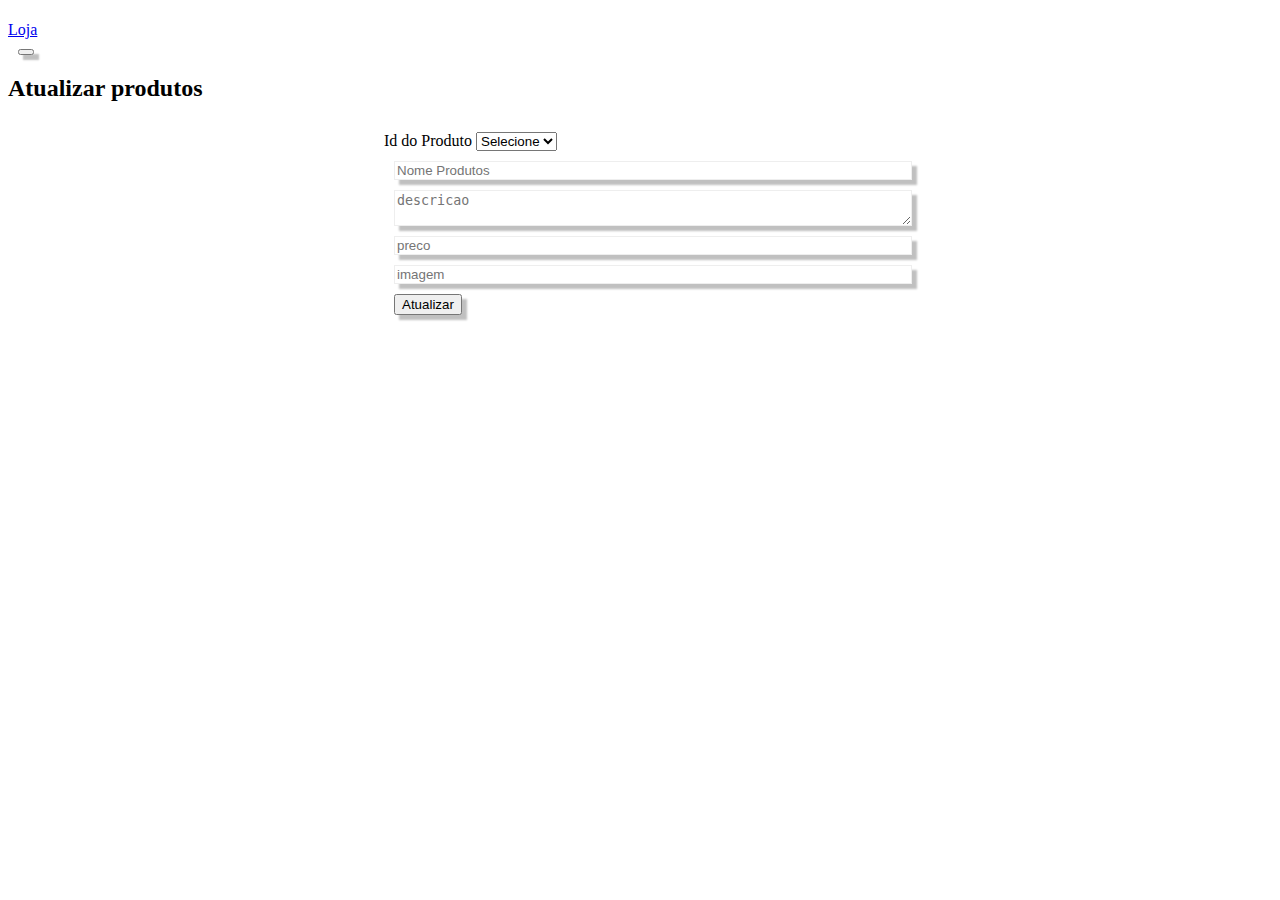
<file: atualizar.html>
<!DOCTYPE html>
<html lang="pt-br">
  <head>
    <meta charset="UTF-8" />
    <meta name="viewport" content="width=device-width, initial-scale=1.0" />
    <meta http-equiv="X-UA-Compatible" content="ie=edge" />
    <title>Gerenciar Produtos</title>
    <link
      rel="stylesheet"
      href="https://cdn.jsdelivr.net/npm/bootstrap@4.5.3/dist/css/bootstrap.min.css"
      integrity="sha384-TX8t27EcRE3e/ihU7zmQxVncDAy5uIKz4rEkgIXeMed4M0jlfIDPvg6uqKI2xXr2"
      crossorigin="anonymous"
    />

    <link rel="stylesheet" href="css/styles.css" />
  </head>
  <body>
    <header>
      <h1 id="cabecalho"></h1>
      <!-- Inicio da barra de navegação -->

      <nav class="navbar navbar-expand-lg navbar-light bg-light">
        <a class="navbar-brand" href="#">Loja</a>
        <button
          class="navbar-toggler"
          type="button"
          data-toggle="collapse"
          data-target="#navbarSupportedContent"
          aria-controls="navbarSupportedContent"
          aria-expanded="false"
          aria-label="Toggle navigation"
        >
          <span class="navbar-toggler-icon"></span>
        </button>

        <div class="collapse navbar-collapse" id="navbarSupportedContent">
          <ul class="navbar-nav mr-auto" id="menu"></ul>
        </div>
      </nav>

      <!-- Fim da barra de navegação -->
    </header>

    <main class="container">
      <h2>Atualizar produtos</h2>

      <form onsubmit="return false">
        <label>Id do Produto</label>
        <select id="idproduto">
          <option value="Selecione">Selecione</option>

          <script>
            for (var i = 1; i <= 300; i++) {
              document.getElementById("idproduto").innerHTML +=
                "<option value=" + i + ">" + i + "</option>";
            }
          </script>
        </select>

        <input type="text" id="txtnome" placeholder="Nome Produtos" />
        <textarea id="txtdescricao" placeholder="descricao"></textarea>
        <input type="text" id="txtpreco" placeholder="preco" />
        <input type="text" id="txtimagem" placeholder="imagem" />

        <button id="btnAtualizar" onclick="atualizar()">Atualizar</button>
      </form>
    </main>

    <footer id="rodape"></footer>

    <!-- Script de leitura da api -->
    <script src="js/script.js"></script>

    <!-- Scripts de javascript do bootstrap -->
    <script
      src="https://code.jquery.com/jquery-3.5.1.slim.min.js"
      integrity="sha384-DfXdz2htPH0lsSSs5nCTpuj/zy4C+OGpamoFVy38MVBnE+IbbVYUew+OrCXaRkfj"
      crossorigin="anonymous"
    ></script>
    <script
      src="https://cdn.jsdelivr.net/npm/bootstrap@4.5.3/dist/js/bootstrap.bundle.min.js"
      integrity="sha384-ho+j7jyWK8fNQe+A12Hb8AhRq26LrZ/JpcUGGOn+Y7RsweNrtN/tE3MoK7ZeZDyx"
      crossorigin="anonymous"
    ></script>
  </body>
</html>
</file>
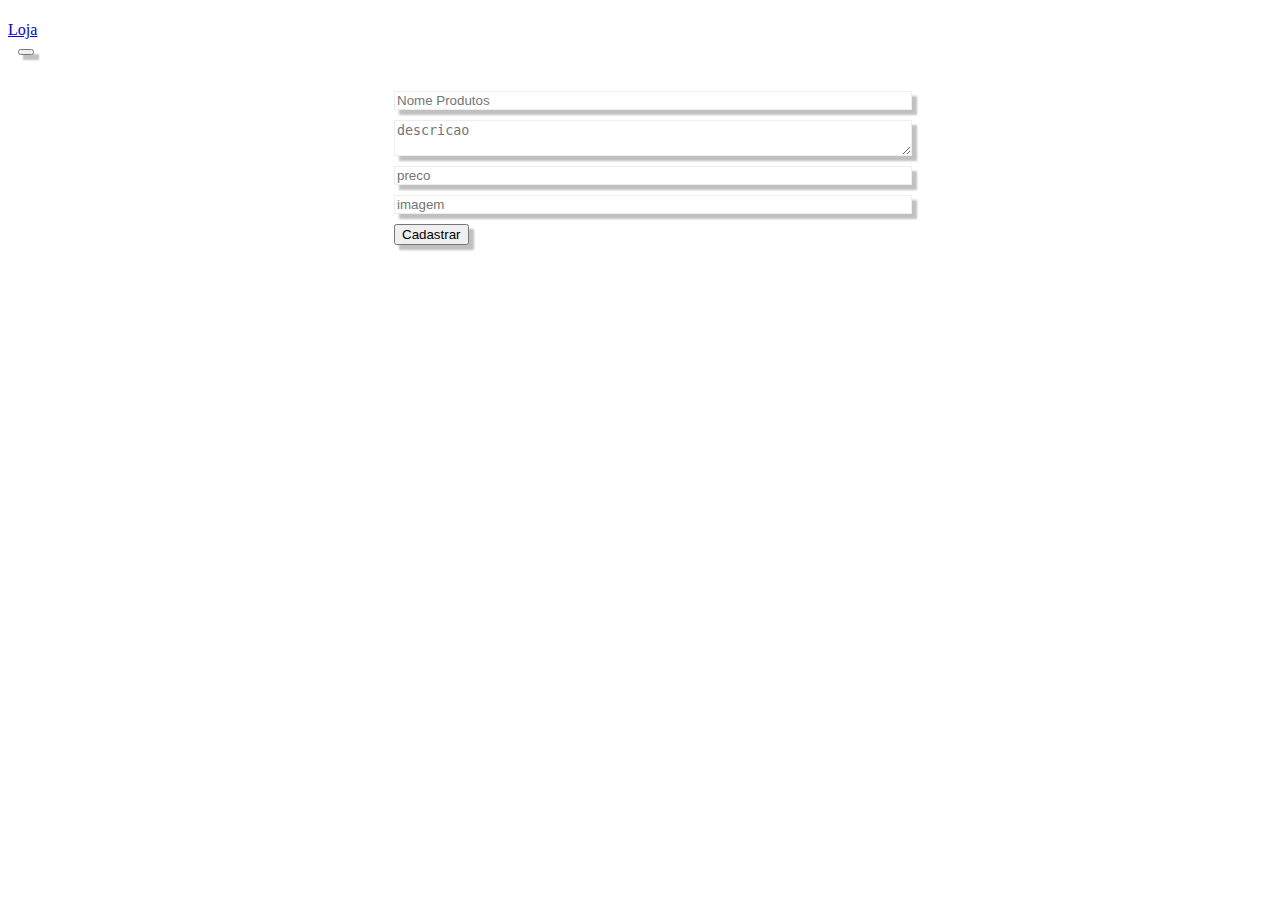
<file: cadastrar.html>
<!DOCTYPE html>
<html lang="pt-br">
  <head>
    <meta charset="UTF-8" />
    <meta name="viewport" content="width=device-width, initial-scale=1.0" />
    <meta http-equiv="X-UA-Compatible" content="ie=edge" />
    <title>Gerenciar Produtos</title>
    <link
      rel="stylesheet"
      href="https://cdn.jsdelivr.net/npm/bootstrap@4.5.3/dist/css/bootstrap.min.css"
      integrity="sha384-TX8t27EcRE3e/ihU7zmQxVncDAy5uIKz4rEkgIXeMed4M0jlfIDPvg6uqKI2xXr2"
      crossorigin="anonymous"
    />

    <link rel="stylesheet" href="css/styles.css" />
  </head>
  <body>
    <header>
      <h1 id="cabecalho"></h1>
      <!-- Inicio da barra de navegação -->

      <nav class="navbar navbar-expand-lg navbar-light bg-light">
        <a class="navbar-brand" href="#">Loja</a>
        <button
          class="navbar-toggler"
          type="button"
          data-toggle="collapse"
          data-target="#navbarSupportedContent"
          aria-controls="navbarSupportedContent"
          aria-expanded="false"
          aria-label="Toggle navigation"
        >
          <span class="navbar-toggler-icon"></span>
        </button>

        <div class="collapse navbar-collapse" id="navbarSupportedContent">
          <ul class="navbar-nav mr-auto" id="menu"></ul>
        </div>
      </nav>

      <!-- Fim da barra de navegação -->
    </header>

    <main class="container">
      <form onsubmit="return false">
        <input type="text" id="txtnome" placeholder="Nome Produtos" />
        <textarea id="txtdescricao" placeholder="descricao"></textarea>
        <input type="text" id="txtpreco" placeholder="preco" />
        <input type="text" id="txtimagem" placeholder="imagem" />

        <button id="btncadastrar" onclick="cadastrar()">Cadastrar</button>
      </form>
    </main>

    <footer id="rodape"></footer>

    <!-- Script de leitura da api -->
    <script src="js/script.js"></script>

    <!-- Scripts de javascript do bootstrap -->
    <script
      src="https://code.jquery.com/jquery-3.5.1.slim.min.js"
      integrity="sha384-DfXdz2htPH0lsSSs5nCTpuj/zy4C+OGpamoFVy38MVBnE+IbbVYUew+OrCXaRkfj"
      crossorigin="anonymous"
    ></script>
    <script
      src="https://cdn.jsdelivr.net/npm/bootstrap@4.5.3/dist/js/bootstrap.bundle.min.js"
      integrity="sha384-ho+j7jyWK8fNQe+A12Hb8AhRq26LrZ/JpcUGGOn+Y7RsweNrtN/tE3MoK7ZeZDyx"
      crossorigin="anonymous"
    ></script>
  </body>
</html>
</file>
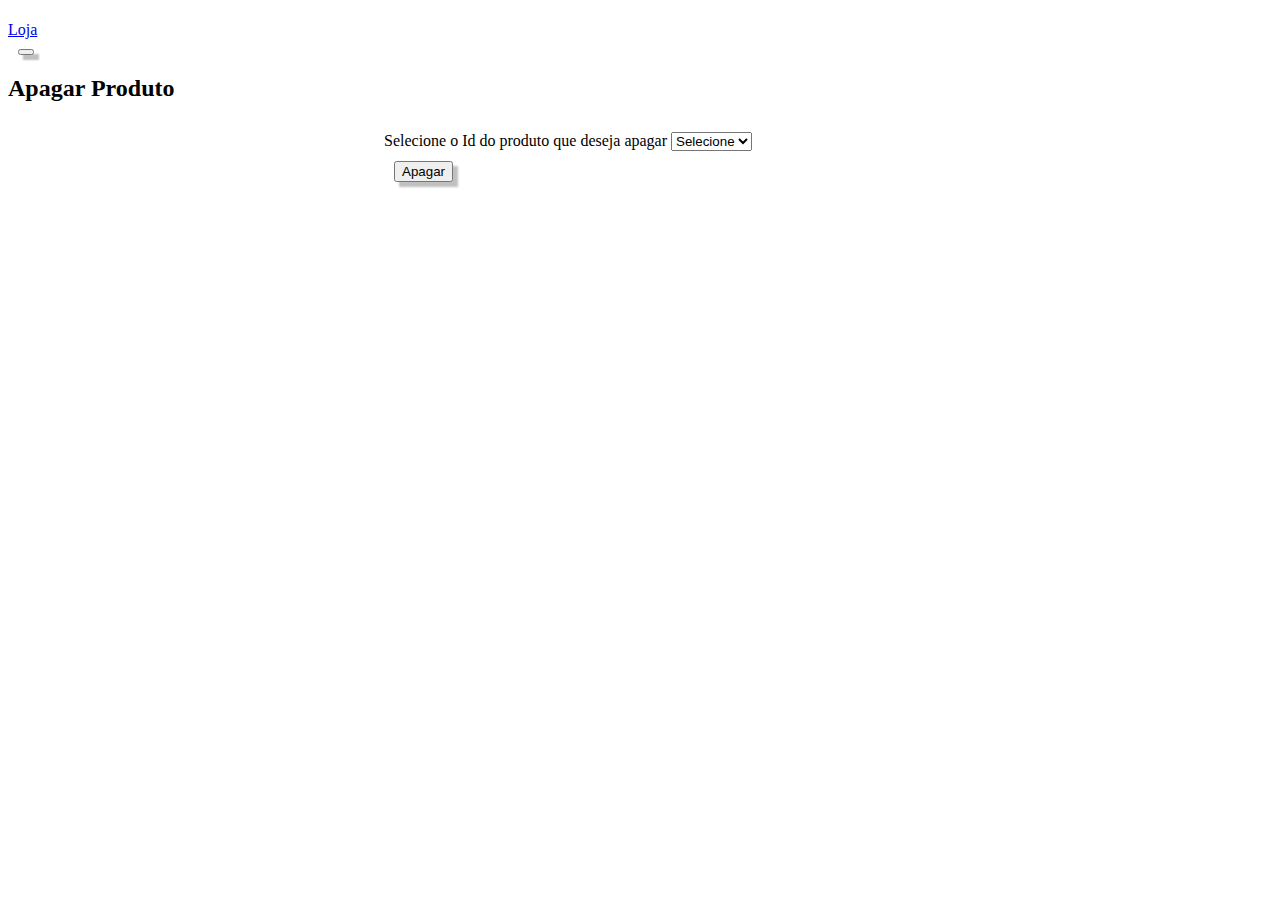
<file: deletar.html>
<!DOCTYPE html>
<html lang="pt-br">
  <head>
    <meta charset="UTF-8" />
    <meta name="viewport" content="width=device-width, initial-scale=1.0" />
    <meta http-equiv="X-UA-Compatible" content="ie=edge" />
    <title>Gerenciar Produtos</title>
    <link
      rel="stylesheet"
      href="https://cdn.jsdelivr.net/npm/bootstrap@4.5.3/dist/css/bootstrap.min.css"
      integrity="sha384-TX8t27EcRE3e/ihU7zmQxVncDAy5uIKz4rEkgIXeMed4M0jlfIDPvg6uqKI2xXr2"
      crossorigin="anonymous"
    />

    <link rel="stylesheet" href="css/styles.css" />
  </head>
  <body>
    <header>
      <h1 id="cabecalho"></h1>
      <!-- Inicio da barra de navegação -->

      <nav class="navbar navbar-expand-lg navbar-light bg-light">
        <a class="navbar-brand" href="#">Loja</a>
        <button
          class="navbar-toggler"
          type="button"
          data-toggle="collapse"
          data-target="#navbarSupportedContent"
          aria-controls="navbarSupportedContent"
          aria-expanded="false"
          aria-label="Toggle navigation"
        >
          <span class="navbar-toggler-icon"></span>
        </button>

        <div class="collapse navbar-collapse" id="navbarSupportedContent">
          <ul class="navbar-nav mr-auto" id="menu"></ul>
        </div>
      </nav>

      <!-- Fim da barra de navegação -->
    </header>

    <main class="container">
      <h2>Apagar Produto</h2>

      <form onsubmit="return false">
        <label>Selecione o Id do produto que deseja apagar</label>
        <select id="idproduto">
          <option value="Selecione">Selecione</option>

          <script>
            for (var i = 1; i <= 300; i++) {
              document.getElementById("idproduto").innerHTML +=
                "<option value=" + i + ">" + i + "</option>";
            }
          </script>
        </select>

        <button id="btnApagar" onclick="apagar()">Apagar</button>
      </form>
    </main>

    <footer id="rodape"></footer>

    <!-- Script de leitura da api -->
    <script src="js/script.js"></script>

    <!-- Scripts de javascript do bootstrap -->
    <script
      src="https://code.jquery.com/jquery-3.5.1.slim.min.js"
      integrity="sha384-DfXdz2htPH0lsSSs5nCTpuj/zy4C+OGpamoFVy38MVBnE+IbbVYUew+OrCXaRkfj"
      crossorigin="anonymous"
    ></script>
    <script
      src="https://cdn.jsdelivr.net/npm/bootstrap@4.5.3/dist/js/bootstrap.bundle.min.js"
      integrity="sha384-ho+j7jyWK8fNQe+A12Hb8AhRq26LrZ/JpcUGGOn+Y7RsweNrtN/tE3MoK7ZeZDyx"
      crossorigin="anonymous"
    ></script>
  </body>
</html>
</file>
<file: css/styles.css>
input,
textarea,
button {
  display: block;
  margin: 10px;
  box-shadow: 5px 5px 2px silver;

  transition: ease 0.5s;
}

form {
  width: 40vw;
  margin: 0 auto;
  padding: 10px;
}
input,
textarea {
  width: 100%;
  border: 1px solid #eee;
}

button:hover {
  padding: 2px;
  border-radius: 20px;
}
</file>
